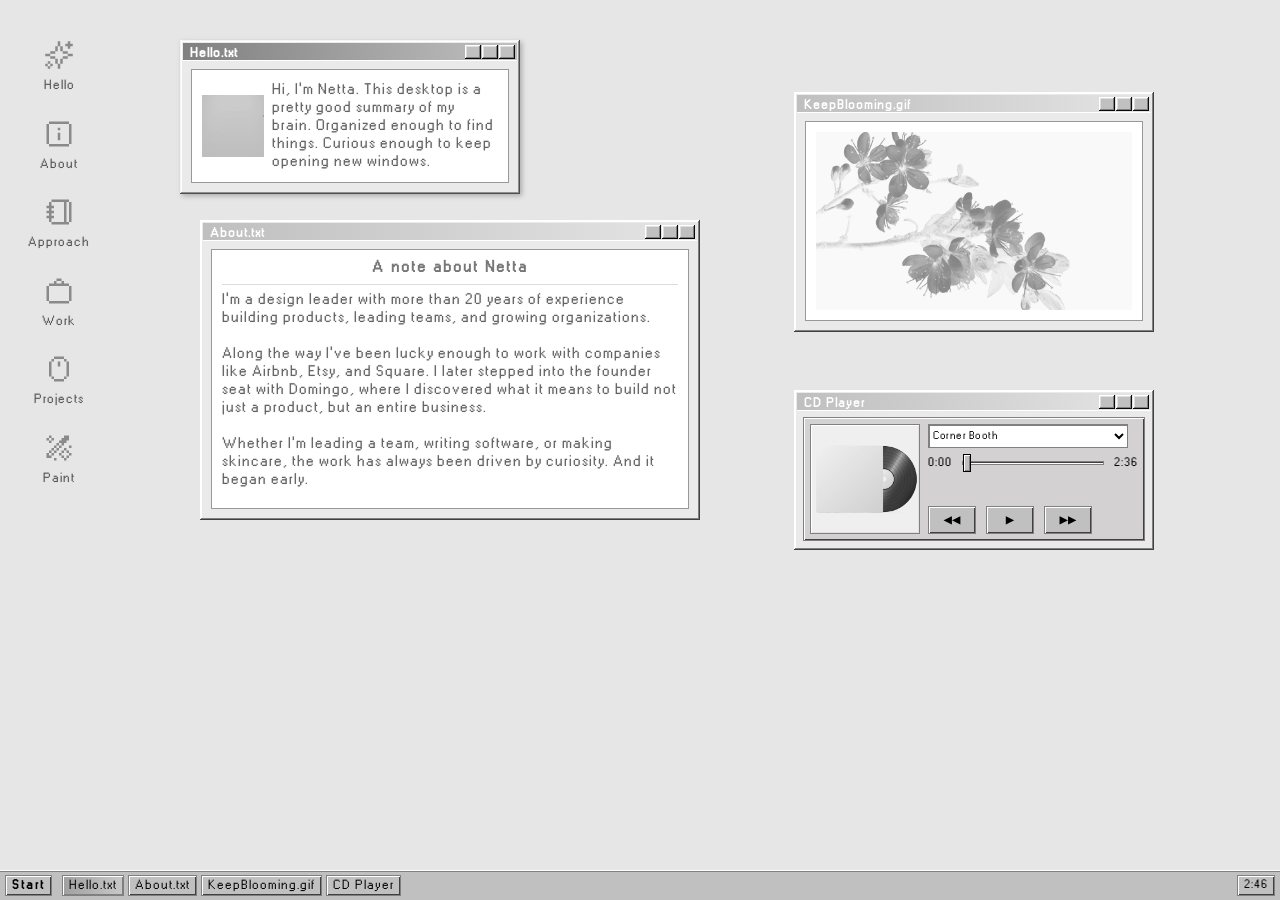
<file: index.html>
<!DOCTYPE html>
<html lang="en">
<head>
<meta charset="UTF-8">
<meta name="viewport" content="width=device-width, initial-scale=1.0">
<title>Netta Selene's Desktop</title>
<meta name="description" content="Design leader, founder, and builder. Explore NettaOS, an interactive desktop featuring selected work, Domingo, Matta, writing, and more.">


<!-- Remember to change this address to your own style.css. -->
<link rel="stylesheet" href="style.css">
<link rel="icon" href="favicon.ico?v=3" />

<!-- The JS is at the bottom of the page. -->

</head>
  
  
  
  
  

<body>

<!-- SITE NAME / note on the top right -->
<div class="desktop-note">
    <br>
    <img src="images/computer.webp" alt="x" style="filter:grayscale(100%);opacity:0.8;">
    <br>
    <br>
    <span class="desktop-note-welcome">welcome to</span>
    <span class="desktop-note-title">Netta's desktop</span>
    <span class="desktop-note-refresh"><a href="#" onclick="location.reload(); return false;">reset desktop</a></span>
    <span class="desktop-note-line"></span>
    <span class="desktop-note-text">
    Some windows are visible.<br><br>
    Others are waiting to be discovered.
  </span>
</div>
  
  
  

<!-- DESKTOP ICONS -->
<div class="desktop-icons">
    <!-- Normal desktop icon -->
    <a href="#hello" class="desktop-icon" data-static-id="hello">
        <img src="images/pixelarticons-master/svg/sparkles.svg" alt="home"> Hello
    </a>

    <a href="#readme" class="desktop-icon" data-static-id="readme">
        <img src="images/pixelarticons-master/svg/info-box.svg" alt="about"> About
    </a>

    <!-- Dynamic desktop icon: opens hidden div #window-approach -->
    <a href="#approach" class="desktop-icon"
       data-window-id="approach"
       data-title="Approach"
       data-width="400"
       data-height="440"
       data-source="window-approach">
        <img src="images/pixelarticons-master/svg/notebook.svg" alt="approach"> Approach
    </a>

    <!-- Normal desktop icon -->
    <a href="#work" class="desktop-icon"
       data-window-id="work"
       data-title="Work"
       data-width="360"
       data-height="300"
       data-source="window-work">
        <img src="images/pixelarticons-master/svg/briefcase.svg" alt="media"> Work
    </a>

    <!-- Normal desktop icon -->
    <a href="#projects" class="desktop-icon"
       data-window-id="projects"
       data-title="Projects"
       data-width="560"
       data-height="430"
       data-source="window-projects">
        <img src="images/pixelarticons-master/svg/mouse.svg" alt="resources"> Projects
    </a>

    <!-- Dynamic desktop icon: opens hidden div #window-paint -->
    <a href="#paint" class="desktop-icon" 
       data-window-id="paint" 
       data-title="Paint" 
       data-width="500" 
       data-height="500" 
       data-source="window-paint">
        <img src="images/pixelarticons-master/svg/magic-edit.svg" alt="paint"> Paint
    </a>



    <!-- This is the place where you can add more icons. -->
    
</div>



<!-- STATIC WINDOWS (these are visible when someone enters the page) -->
  
  
<!-- Hello -->  
<div class="app-window" data-id="hello" style="top:40px; left:160px; width: 340px; height: 154px;">
    <div class="window-header">
        <div class="window-title">Hello.txt</div>
        <div class="window-buttons">
            <button class="btn-min" aria-label="Minimize"></button>
            <button class="btn-max" aria-label="Maximize"></button>
            <button class="btn-close" aria-label="Close"></button>
        </div>
    </div>
    <div class="window-content">
        <div class="content-box hello-content">
            <img class="hello-handshake" src="images/hs.gif" alt="x" width="70">
            <span class="hello-copy">Hi, I’m Netta. This desktop is a pretty good summary of my brain. Organized enough to find things. Curious enough to keep opening new windows.</span>
        </div>
    </div>
</div>
  
  
  
<!-- Read me --> 
<div class="app-window" data-id="readme" style=" top:220px; left:200px; width: 500px; height: 300px;">
    <div class="window-header">
        <div class="window-title">About.txt</div>
        <div class="window-buttons">
            <button class="btn-min" aria-label="Minimize"></button>
            <button class="btn-max" aria-label="Maximize"></button>
            <button class="btn-close" aria-label="Close"></button>
        </div>
    </div>
    <div class="window-content">
        <div class="content-box">
            <div class="profile-name">A note about Netta
            <span class="desktop-note-line"></span></div>
            I’m a design leader with more than 20 years of experience building products, leading teams, and growing organizations.<br><br>
            Along the way I’ve been lucky enough to work with companies like Airbnb, Etsy, and Square. I later stepped into the founder seat with Domingo, where I discovered what it means to build not just a product, but an entire business.<br><br>
            Whether I’m leading a team, writing software, or making skincare, the work has always been driven by curiosity. And it began early.<br><br>
            As a kid, that meant carrying around a sketchbook and trying to recreate anything that caught my eye. Over time, drawing turned into designing interfaces, leading teams, starting companies, formulating skincare, and, eventually, building software.<br><br>
            Looking back, the medium has changed far more than the motivation. I’ve always been happiest making thoughtful things that help people in some way.<br><br>
            Founding Domingo taught me that the work I love isn’t tied to a particular industry. It’s the process of building something from nothing, learning relentlessly, and caring deeply about the people on the other side.<br><br>
            Building Matta reminded me just how much I enjoy making software. More importantly, it reinforced something that’s been true all along: I’m happiest when I’m learning, making, and sharing what I discover along the way.
        <div class="profile-status">
            <div class="profile-row">
                <b>mood</b>
                <span>focused</span>
            </div>
            <div class="profile-row">
                <b>listening</b>
                <span>raffy bushman</span>
            </div>
            <div class="profile-row">
                <b>working on</b>
                <span>my sleep</span>
            </div>
            <div class="profile-row">
                <b>online since</b>
                <span>1999</span>
            </div>
        </div>
        <div class="profile-links">
            <a href="https://www.linkedin.com/in/netta-selene/" target="_blank">linkedin.</a>
            <a href="https://www.instagram.com/hey_netta/" target="_blank">instagram.</a>
            <a href="https://www.goodreads.com/user/show/2011723-netta" target="_blank">goodreads.</a>
        </div>
</div>
    </div>
</div>
  
  
  

<!-- image --> 
<div class="app-window" data-id="image" style="width: 360px; height: 240px; top:100px; left:780px;">
    <div class="window-header">
        <div class="window-title">KeepBlooming.gif</div>
        <div class="window-buttons">
            <button class="btn-min" aria-label="Minimize"></button>
            <button class="btn-max" aria-label="Maximize"></button>
            <button class="btn-close" aria-label="Close"></button>
        </div>
    </div>
    <div class="window-content">
        <div class="content-box">

            <img class="window-img" src="images/flowergif.gif" alt="flower">


        </div>
    </div>
</div>
  
  
  
  
  
<!-- CD Player --> 
<div class="app-window cd-player-window" data-id="cdplayer" style="width: 360px; height: 160px; top:400px; left:790px;">
    <div class="window-header">
        <div class="window-title">CD Player</div>
        <div class="window-buttons">
            <button class="btn-min" aria-label="Minimize"></button>
            <button class="btn-max" aria-label="Maximize"></button>
            <button class="btn-close" aria-label="Close"></button>
        </div>
    </div>

    <div class="window-content" style="margin:6px;">
        <div class="cd-player-wrap">
            <div class="cd-cover">
                <img id="cd-cover-img" src="images/cd.jpg" alt="album art">
            </div>

            <div class="cd-panel">
                <select id="cd-track-select" class="cd-select"></select>

                <div class="cd-time-row">
                    <span id="cd-current-time">0:00</span>
                    <input id="cd-progress" class="cd-progress" type="range" min="0" max="100" value="0">
                    <span id="cd-duration">0:00</span>
                </div>

                <div class="cd-buttons">
                    <button class="cd-btn" id="cd-prev">◀◀</button>
                    <button class="cd-btn" id="cd-play">▶</button>
                    <button class="cd-btn" id="cd-next">▶▶</button>
                </div>
            </div>
        </div>
    </div>

  
    <audio id="cd-audio" preload="metadata"></audio>
</div>






<!-- HIDDEN DYNAMIC WINDOW CONTENT (these will open when you click an icon) -->

<div id="window-credits" class="window-source">
    <b>Owner</b><br>
    Netta Selene<br><br>
    <b>Location</b><br>
    Brooklyn, New York<br><br>
    <b>Version</b><br>
    NettaOS v1.0<br><br>
    <b>Built with</b><br>
    HTML, CSS, JavaScript<br><br>
    <b>Compatibility</b><br>
    Desktop • Tablet • Mobile<br><br>
    <b>Special thanks</b><br>
    This site began with the wonderful itiOS template by Shye (<a href="https://itinerae.org" target="_blank">Itinerae</a>), whose work provided the foundation for the desktop experience. From there, I extensively customized the HTML, CSS, and JavaScript, rebuilt the responsive layout, added new windows and interactions, integrated JS Paint, and generally made it my own.<br><br>
    Additional thanks to the creators of <a href="https://jdan.github.io/98.css/" target="_blank">98.css</a> for inspiration, <a href="https://github.com/1j01/jspaint" target="_blank">JS Paint</a> for the classic Paint experience, <a href="https://github.com/1j01/jspaint" target="_blank">Pixel Art Icons</a>, the custom <a href="https://scripted.neocities.org" target="_blank">scrollbar</a>, and the <a href="https://www.dafont.com/w95fa.font" target="_blank">W95FA typeface</a>.
</div>


<div id="window-paint" class="window-source">
    <iframe class="paint-frame" src="https://jspaint.app" width="450" height="430" style="border:0;"></iframe>
</div>


<div id="window-work" class="window-source">
    <div class="work-panel">
        <b>Selected work</b>
        <p>A small collection of product, design leadership, and founder work. My résumé is public. My portfolio is available to recruiters and hiring teams.</p>
        <div class="work-links">
            <a class="work-link-button" href="https://docs.google.com/document/d/19473yzlPo_kDDYYK231kBHI0E0rVk4M5hwjY96pcsSc/edit?usp=sharing" target="_blank" rel="noopener">Résumé</a>
            <a class="work-link-button" href="#portfolio-access" data-portfolio-launch>Portfolio</a>
        </div>
    </div>
</div>


<div id="window-portfolio-access" class="window-source">
    <form class="portfolio-access-form" data-portfolio-access-form>
        <p class="portfolio-access-help">Enter the portfolio password.</p>
        <label class="field-row-stacked">
            <span>Portfolio password</span>
            <input id="portfolio-password" name="password" type="password" autocomplete="current-password" required aria-describedby="portfolio-access-status" data-portfolio-password>
        </label>
        <p id="portfolio-access-status" class="portfolio-access-status" role="status" aria-live="polite" aria-atomic="true" data-portfolio-status></p>
        <div class="portfolio-access-actions">
            <button type="button" class="default" data-portfolio-cancel>Cancel</button>
            <button type="submit" class="default" data-portfolio-open>Open</button>
        </div>
    </form>
</div>


<div id="window-projects" class="window-source">
    <section class="projects-tabs" aria-label="Projects">
        <menu class="projects-tab-list" role="tablist" aria-label="Project sections">
            <li role="presentation"><button type="button" role="tab" class="projects-tab" aria-selected="true" data-project-tab="overview">Overview</button></li>
            <li role="presentation"><button type="button" role="tab" class="projects-tab" aria-selected="false" tabindex="-1" data-project-tab="domingo">Domingo</button></li>
            <li role="presentation"><button type="button" role="tab" class="projects-tab" aria-selected="false" tabindex="-1" data-project-tab="matta">Matta</button></li>
            <li role="presentation"><button type="button" role="tab" class="projects-tab" aria-selected="false" tabindex="-1" data-project-tab="site">This site</button></li>
            <li role="presentation"><button type="button" role="tab" class="projects-tab" aria-selected="false" tabindex="-1" data-project-tab="hindsight">Hindsight</button></li>
            <li role="presentation"><button type="button" role="tab" class="projects-tab" aria-selected="false" tabindex="-1" data-project-tab="three">Three</button></li>
            <li role="presentation"><button type="button" role="tab" class="projects-tab" aria-selected="false" tabindex="-1" data-project-tab="side-quests">Learning</button></li>
        </menu>

        <div class="projects-tab-panel-shell">
            <article class="projects-tab-panel" role="tabpanel" data-project-panel="overview">
                <p>I've always liked making things.</p>
                <p>Some became companies. Some became apps. Some became websites. Some were experiments that quietly taught me something. They all represent a different season of my life, and I'm grateful for every one of them.</p>

                <div class="projects-overview-grid" aria-label="Project groups">
                    <div>
                        <b>Current</b>
                        <ul>
                            <li><button type="button" class="projects-overview-link" data-project-target-tab="domingo">Domingo</button></li>
                            <li><button type="button" class="projects-overview-link" data-project-target-tab="matta">Matta</button></li>
                            <li><button type="button" class="projects-overview-link" data-project-target-tab="site">This Site</button></li>
                        </ul>
                    </div>
                    <div>
                        <b>Archive</b>
                        <ul>
                            <li><button type="button" class="projects-overview-link" data-project-target-tab="hindsight">Hindsight</button></li>
                            <li><button type="button" class="projects-overview-link" data-project-target-tab="three">Three</button></li>
                        </ul>
                    </div>
                    <div>
                        <b>Ongoing</b>
                        <ul>
                            <li><button type="button" class="projects-overview-link" data-project-target-tab="side-quests">Learning</button></li>
                        </ul>
                    </div>
                </div>
            </article>

            <article class="projects-tab-panel" role="tabpanel" data-project-panel="domingo" hidden>
                <p>Domingo is the skincare company I founded in 2023.</p>
                <p>What started as a personal ritual during one of the hardest seasons of my life eventually became a business focused on helping people feel safe and beautiful in their skin. Today I formulate every product, run the business, write every email, build the website, design the packaging, photograph the products, and still spend my weekends making body butter by hand.</p>
                <p>Building Domingo taught me what it really means to build a company, not just a product.</p>
                <p class="projects-actions"><a class="projects-button" href="https://www.domingo.nyc" target="_blank" rel="noopener">Visit site</a></p>
            </article>

            <article class="projects-tab-panel" role="tabpanel" data-project-panel="matta" hidden>
                <p>Matta is the project I'm currently most excited about.</p>
                <p>It's an AI companion designed to help people make sense of everything competing for their attention. Rather than becoming another task manager, I'm exploring what it looks like to build software that understands context, notices patterns, and helps people feel a little less overwhelmed.</p>
                <p>It's also been my excuse to dive back into building software, which I've discovered I still absolutely love.</p>
                <p class="projects-actions"><button type="button" class="projects-button" disabled>In progress</button></p>
            </article>

            <article class="projects-tab-panel" role="tabpanel" data-project-panel="site" hidden>
                <p>This website exists because Squarespace raised their prices. I took it personally.</p>
                <p>Turns out the best website builder for this website was just HTML, CSS, JS, and a Git repo.</p>
                <p>Rather than moving to another platform, I built the kind of website I wish more people still made. One that feels personal. One that invites exploration. The desktop is inspired by Windows 98 and the early web, not out of nostalgia, but because those corners of the internet felt handcrafted in a way that many modern websites don't. It's all built from scratch and designed to work just as well on desktop as it does on mobile.</p>
                <p>It's probably the most fun I've had building a personal website and I've hid little easter eggs for you.</p>
            </article>

            <article class="projects-tab-panel" role="tabpanel" data-project-panel="hindsight" hidden>
                <p>Hindsight was a project I created after realizing I was answering the same career questions over and over from designers just starting out.</p>
                <p>Instead of keeping those conversations in email, I turned them into a small website filled with the advice I wish someone had given me earlier in my career.</p>
                <p>The site is still online, but time hasn't been especially kind to it. I've intentionally left it untouched as a snapshot of where I was at the time rather than rebuilding it.</p>
            </article>

            <article class="projects-tab-panel" role="tabpanel" data-project-panel="three" hidden>
                <p>Three was an iPhone weather app I designed many years ago.</p>
                <p>It eventually found its way onto the App Store, received recognition twice from Apple, and taught me an enormous amount about designing and shipping software.</p>
                <p>The app has long since been retired, but it'll always have a special place in my heart.</p>
            </article>

            <article class="projects-tab-panel" role="tabpanel" data-project-panel="side-quests" hidden>
                <p>Not everything I build needs to become a product.</p>
                <p>Lately I've been spending time following whatever sparks my curiosity next.</p>
                <ul class="projects-side-quests">
                    <li><span aria-hidden="true">•</span> Learning Spanish</li>
                    <li><span aria-hidden="true">•</span> Working toward becoming a Master Naturalist</li>
                    <li><span aria-hidden="true">•</span> Reading more than I probably should</li>
                    <li><span aria-hidden="true">•</span> Getting outside whenever I can</li>
                    <li><span aria-hidden="true">•</span> Improving my running form</li>
                </ul>
            </article>
        </div>
    </section>
</div>


<div id="window-approach" class="window-source">
    <section class="projects-tabs approach-tabs" aria-label="Approach">
        <menu class="projects-tab-list" role="tablist" aria-label="Approach sections">
            <li role="presentation"><button type="button" role="tab" class="projects-tab" aria-selected="true" data-project-tab="overview">Overview</button></li>
            <li role="presentation"><button type="button" role="tab" class="projects-tab" aria-selected="false" tabindex="-1" data-project-tab="design">Design</button></li>
            <li role="presentation"><button type="button" role="tab" class="projects-tab" aria-selected="false" tabindex="-1" data-project-tab="leadership">Leadership</button></li>
            <li role="presentation"><button type="button" role="tab" class="projects-tab" aria-selected="false" tabindex="-1" data-project-tab="ai">AI</button></li>
            <li role="presentation"><button type="button" role="tab" class="projects-tab" aria-selected="false" tabindex="-1" data-project-tab="taste">Taste</button></li>
        </menu>

        <div class="projects-tab-panel-shell">
            <article class="projects-tab-panel approach-tab-panel" role="tabpanel" data-project-panel="overview">
                <h3>How I approach the work</h3>
                <p>I’ve spent more than twenty years designing products, building teams, and leading organizations. Along the way, I’ve found myself returning to the same ideas again and again.</p>
                <p>These aren’t hard rules or a fixed framework. They’re principles that shape how I understand problems, make decisions, lead teams, and evaluate good work.</p>
                <p>Curiosity is usually where I begin. I follow questions across disciplines, look for patterns, and bring what I learn back into the work.</p>
                <p>If you’re considering working with me, this is probably the quickest way to understand how I think.</p>
            </article>

            <article class="projects-tab-panel approach-tab-panel" role="tabpanel" data-project-panel="design" hidden>
                <h3>Design begins with understanding.</h3>
                <p>I don’t believe design starts with pixels. It starts with understanding the people, systems, constraints, and decisions surrounding a problem.</p>
                <p>The strongest teams spend enough time defining the problem before becoming attached to a solution. Once the problem is clear, the shape of the work usually becomes clearer too.</p>
                <p>I care deeply about craft because details communicate care. Consistency builds trust. Simplicity reduces effort. A polished interface cannot rescue a poorly understood problem, but thoughtful execution can make a good idea feel inevitable.</p>
                <p>Great product work balances user needs, business goals, and technical realities. The interesting work is finding the path that moves them forward together.</p>
            </article>

            <article class="projects-tab-panel approach-tab-panel" role="tabpanel" data-project-panel="leadership" hidden>
                <h3>Create clarity, not dependency.</h3>
                <p>My goal is to build teams that don’t need me for every decision.</p>
                <p>I think leadership is about creating the conditions for good work: clear priorities, honest feedback, meaningful ownership, psychological safety, and a shared understanding of quality.</p>
                <p>The best managers aren’t the people with every answer. They help others ask better questions, develop stronger judgment, and make confident decisions.</p>
                <p>I care about coaching people as individuals while building systems that help the whole team succeed. Success isn’t measured by how many decisions I make. It’s measured by how well the team can move without waiting for me.</p>
            </article>

            <article class="projects-tab-panel approach-tab-panel" role="tabpanel" data-project-panel="ai" hidden>
                <h3>Execution gets faster. Judgment gets more valuable.</h3>
                <p>AI has dramatically expanded my ability to explore ideas, prototype, write, design, and build software. I use it every day, and my perspective comes from working with it directly rather than observing it from a distance.</p>
                <p>It can accelerate research, iteration, and execution. It can help a small team attempt work that once required far more time and resources.</p>
                <p>What it doesn’t replace is curiosity, context, taste, or judgment.</p>
                <p>As making becomes faster and cheaper, knowing what is worth making becomes more important. The ability to ask better questions, recognize meaningful ideas, evaluate the output, and know when something is truly finished becomes the differentiator.</p>
            </article>

            <article class="projects-tab-panel approach-tab-panel" role="tabpanel" data-project-panel="taste" hidden>
                <h3>Taste is discernment.</h3>
                <p>I think taste is developed through curiosity, attention, and repetition.</p>
                <p>It comes from reading outside your field, studying why something works, building things, taking them apart, and noticing the difference between something that is merely polished and something that feels right.</p>
                <p>Music, writing, nature, architecture, formulation, and product design all sharpen different parts of my judgment. The patterns often transfer in ways I don’t expect.</p>
                <p>Good taste isn’t a single visual style. It’s knowing what matters, what can be removed, where care is needed, and when the work has reached the point where adding more would make it worse.</p>
            </article>
        </div>
    </section>
</div>


<div id="window-franklin" class="window-source">
    <div class="franklin-viewer">
        <img class="franklin-image" src="images/franklin.jpeg" alt="Franklin">
    </div>
</div>


<div id="window-tree-id" class="window-source">
    <b>A short list of resources for identifying trees across the Eastern US</b><br>
    <ul>
        <li><a href="https://www.treehugger.com/illustrations-common-eastern-us-trees-4122758">Illustrations of Eastern US Trees by Charles Sprague Sargent</a></li>
        <li><a href="http://www.hort.cornell.edu/uhi/outreach/pdfs/know_your_trees.pdf">Know Your Trees (Free book PDF)</a></li>
        <li><a href="images/leaves-and-needles.png" target="_blank">Leaves and needles of Northeastern US trees</a></li>
</div>


<div id="window-favorite-things" class="window-source">
    <b>These are a few of myavorite things</b><br>
    <ul>
        <li><b>animals</b>: dogs, squirrels, axolotls, dragonflies</li>
        <li><b>flowers</b>: california poppy, matilija poppy, dandilion</li>
        <li><b>season</b>: summer</li>
        <li><b>time of day</b>: late night</li>
        <li><b>weekday</b>: friday</li>
        <li><b>colors</b>: forest green, beige, black</li>
        <li><b>drink</b>: coffee, earl grey tea, sparkling water</li>
        <li><b>food</b>: tacos, pizza, broccoli rabe</li>
        <li><b>music genre</b>: jazz, 90s r&b, funk</li>
        <li><b>film genre</b>: sci-fi, psychological thrillers, documentaries
    </ul>
</div>


<template id="window-contact" class="window-source">
    <form class="contact-form"
          action="https://usebasin.com/f/68ec7ce24035"
          method="POST"
          enctype="multipart/form-data"
          data-contact-form>
        <div class="field-row-stacked">
            <label for="contact-name">Name</label>
            <input id="contact-name" name="name" type="text" autocomplete="name" required>
        </div>

        <div class="field-row-stacked">
            <label for="contact-email">Email</label>
            <input id="contact-email" name="email" type="email" autocomplete="email" required>
        </div>

        <div class="field-row-stacked">
            <label for="contact-message">Message</label>
            <textarea id="contact-message" name="message" rows="7" required></textarea>
        </div>

        <div class="contact-honeypot" aria-hidden="true">
            <label for="contact-website">Website</label>
            <input id="contact-website" name="website" type="text" tabindex="-1" autocomplete="off">
        </div>

        <div class="contact-actions">
            <button type="submit" class="default">Send</button>
        </div>

        <p class="contact-status" role="status" aria-live="polite" data-contact-status></p>
    </form>
</template>


    <!-- This is the place where you can add more hidden windows. -->


  
  
  

<!-- START BUTTON + TASKBAR + CLOCK -->
<div id="taskbar">
    <button id="start-btn">Start</button>
    <div id="taskbar-windows"></div>
    <div id="taskbar-clock"></div>
</div>





<!-- START MENU -->
<div id="start-menu" role="menu" aria-label="Start menu">
    <div class="start-sidebar">
        <span>NettaOS</span>
    </div>

    <ul class="sm-list">
        <li class="sm-item has-sub">
            <a class="sm-link" href="#" onclick="return false;">
                <img class="sm-ico" alt="" src="images/pixelarticons-master/svg/app-windows.svg">
                <span class="sm-text">Programs</span>
                <span class="sm-arrow">▶</span>
            </a>

            <ul class="sm-sub" role="menu">
                <li class="sm-item">
                    <a class="sm-link" href="#cdplayer" data-static-id="cdplayer">
                        <img class="sm-ico" alt="" src="images/pixelarticons-master/svg/music.svg">
                        <span class="sm-text">Music</span>
                    </a>
                </li>
                <li class="sm-item">
                    <a class="sm-link" href="#image" data-static-id="image">
                        <img class="sm-ico" alt="" src="images/pixelarticons-master/svg/image.svg">
                        <span class="sm-text">Photos</span>
                    </a>
                </li>
                <li class="sm-item">
                    <a class="sm-link" href="#paint"
                       data-window-id="paint"
                       data-title="Paint"
                       data-width="500"
                       data-height="500"
                       data-source="window-paint">
                        <img class="sm-ico" alt="" src="images/pixelarticons-master/svg/magic-edit.svg">
                        <span class="sm-text">Paint</span>
                    </a>
                </li>
            </ul>
        </li>

        <li class="sm-item has-sub">
            <a class="sm-link" href="#" onclick="return false;">
                <img class="sm-ico" alt="" src="images/pixelarticons-master/svg/notes.svg">
                <span class="sm-text">Documents</span>
                <span class="sm-arrow">▶</span>
            </a>

            <ul class="sm-sub" role="menu">
                <li class="sm-item">
                    <a class="sm-link" href="#hello" data-static-id="hello">
                        <img class="sm-ico" alt="" src="images/pixelarticons-master/svg/sparkles.svg">
                        <span class="sm-text">Hello.txt</span>
                    </a>
                </li>
                <li class="sm-item">
                    <a class="sm-link" href="#readme" data-static-id="readme">
                        <img class="sm-ico" alt="" src="images/pixelarticons-master/svg/alien.svg">
                        <span class="sm-text">About.txt</span>
                    </a>
                </li>
                <li class="sm-item">
                    <a class="sm-link" href="#work"
                       data-window-id="work"
                       data-title="Work"
                       data-width="360"
                       data-height="300"
                       data-source="window-work">
                        <img class="sm-ico" alt="" src="images/pixelarticons-master/svg/briefcase.svg">
                        <span class="sm-text">Work</span>
                    </a>
                </li>
                <li class="sm-item">
                    <a class="sm-link" href="#projects"
                       data-window-id="projects"
                       data-title="Projects"
                       data-width="560"
                       data-height="430"
                       data-source="window-projects">
                        <img class="sm-ico" alt="" src="images/pixelarticons-master/svg/mouse.svg">
                        <span class="sm-text">Projects</span>
                    </a>
                </li>
                <li class="sm-item">
                    <a class="sm-link" href="#approach"
                       data-window-id="approach"
                       data-title="Approach"
                       data-width="400"
                       data-height="440"
                       data-source="window-approach">
                        <img class="sm-ico" alt="" src="images/pixelarticons-master/svg/notebook.svg">
                        <span class="sm-text">Approach</span>
                    </a>
                </li>
            </ul>
        </li>

        <li class="sm-item has-sub">
            <a class="sm-link" href="#" onclick="return false;">
                <img class="sm-ico" alt="" src="images/pixelarticons-master/svg/heart.svg">
                <span class="sm-text">Favorites</span>
                <span class="sm-arrow">▶</span>
            </a>

            <ul class="sm-sub" role="menu">
                <li class="sm-item">
                    <a class="sm-link" href="#franklin"
                       data-window-id="franklin"
                       data-title="Franklin.jpg"
                       data-width="280"
                       data-height="260"
                       data-source="window-franklin">
                        <img class="sm-ico" alt="" src="images/pixelarticons-master/svg/dog.svg">
                        <span class="sm-text">Franklin.jpg</span>
                    </a>
                </li>
                <li class="sm-item">
                    <a class="sm-link" href="#tree-id"
                       data-window-id="tree-id"
                       data-title="Tree-ID.txt"
                       data-width="400"
                       data-height="250"
                       data-source="window-tree-id">
                        <img class="sm-ico" alt="" src="images/pixelarticons-master/svg/leaf.svg">
                        <span class="sm-text">Tree-ID.txt</span>
                    </a>
                </li>
                <li class="sm-item">
                    <a class="sm-link" href="#favorite-things"
                       data-window-id="favorite-things"
                       data-title="Favorite-things.txt"
                       data-width="350"
                       data-height="240"
                       data-source="window-favorite-things">
                        <img class="sm-ico" alt="" src="images/pixelarticons-master/svg/list-box.svg">
                        <span class="sm-text">Favorite-things.txt</span>
                    </a>
                </li>
            </ul>
        </li>

        <li class="sm-sep" aria-hidden="true"></li>

        <li class="sm-item">
            <a class="sm-link" href="#contact"
               data-window-id="contact"
               data-title="Messenger"
               data-width="400"
               data-height="390"
               data-source="window-contact">
                <img class="sm-ico" alt="" src="images/pixelarticons-master/svg/mail.svg">
                <span class="sm-text">Messenger</span>
            </a>
        </li>
        <li class="sm-item">
            <a class="sm-link" href="#credits"
               data-window-id="credits"
               data-title="System info"
               data-width="240"
               data-height="220"
               data-source="window-credits">
                <img class="sm-ico" alt="" src="images/pixelarticons-master/svg/users.svg">
                <span class="sm-text">System info</span>
            </a>
        </li>

        <li class="sm-sep" aria-hidden="true"></li>

        <li class="sm-item">
            <a class="sm-link" href="#" id="logoff-link" onclick="return false;">
                <img class="sm-ico" alt="" src="images/pixelarticons-master/svg/logout.svg">
                <span class="sm-text">Log Off</span>
            </a>
        </li>

        <li class="sm-item">
            <a class="sm-link" href="#" id="shutdown-link" onclick="return false;">
                <img class="sm-ico" alt="" src="images/pixelarticons-master/svg/square-power.svg">
                <span class="sm-text">Shut Down...</span>
            </a>
        </li>
    </ul>
</div>
  
  
  
  
  
  
  
<!-- JS, change to your own file path -->
  
<script src="script.js"></script>


</body>
</html>
</file>
<file: style.css>
/* Custom fonts are included in the .zip file, download fonts to your own host and update file paths. */

@font-face {
	font-family: "w95f";
	src: url("fonts/w95f.woff") format("woff"),
       url("fonts/w95f.woff2") format("woff2");
}



/* The Basics */
  
* {
	box-sizing: border-box;
}
  
:root {
	--taskbar-height: 30px;
	--compact-window-left: 132px;
	--compact-window-margin: 12px;
}


body {
	margin: 0;
	background: #e6e6e6 url("https://itinerae.neocities.org/premium/demo/itiOS/greynoise.webp");
	padding: 20px 20px calc(var(--taskbar-height) + 20px);
	font-family: "w95f",  Arial, "Courier new", monospace;
	letter-spacing: 1px;
	font-size: 15px;
	color: #636363;
	text-shadow: 0 0 1px #bbb;
	position: relative;
	line-height: 1.2;
	overflow: auto;
}
  
button,
input,
select,
textarea {
  font: inherit;
}
  

a:link,
a:visited,
a:active {
	color: #555;
	text-decoration: none;
}

a:hover {
	color: #999;
}

:focus {
	outline: none;
}

.app-window:focus {
	outline: none;
}

a:focus-visible,
button:focus-visible,
input:focus-visible,
select:focus-visible,
textarea:focus-visible {
	outline: 1px dotted #000;
	outline-offset: 2px;
}

button:focus-visible,
.taskbar-btn:focus-visible,
#start-btn:focus-visible,
.cd-btn:focus-visible {
	outline-offset: -4px;
}

.window-buttons button:focus-visible {
	outline: 1px dotted #000;
	outline-offset: -3px;
}

.desktop-icon:focus-visible {
	color: #333;
	outline: 1px dotted #555;
	outline-offset: 4px;
}

.content-box a:focus-visible,
.profile-links a:focus-visible,
#start-menu .sm-link:focus-visible {
	background: linear-gradient(#808080,#404040);
	color: #fff;
	text-shadow: none;
}
  
  

/* SITE NAME / note on the right */

.desktop-note {
	position: fixed;
	right: 50px;
	top: 50px;
	width: 150px;
	padding: 8px;
	background: rgba(255,255,255,0.85);
	border: 3px double #b8b8b8;
	color: #888;
	font-size: 12px;
	line-height: 1.4;
	text-align: center;
	box-shadow: inset 1px 1px #fff,
    inset -1px -1px #c9c9c9;
}

.desktop-note-welcome {
	display: block;
	margin-bottom: 2px;
	font-size: 11px;
	text-transform: uppercase;
	letter-spacing: 2px;
	color: #888;
}

.desktop-note-title {
	display: block;
	font-size: 18px;
	line-height: 0.9;
	letter-spacing: 2px;
	color: #777;
	text-shadow: 1px 1px #fff,
    -1px 0 #d6d6d6;
}

.desktop-note-refresh {
	display: inline-block;
	margin-top: 8px;
	padding: 2px 5px 1px 5px;
	background: #d9d9d9;
	border: 1px solid #aaa;
	box-shadow: inset 1px 1px #fff,
    inset -1px -1px #bbb;
	color: #777;
	font-size: 11px;
	letter-spacing: 1px;
}

.desktop-note-line {
	display: block;
	height: 0px;
	border-bottom: 1px solid #ddd;
	margin: 8px 0px 6px 0px;
}

.desktop-note-text {
	display: block;
	padding: 0 4px;
	font-size: 12px;
	line-height: 1.5;
	color: #888;
}


  
  
/* DESKTOP ICONS */
.desktop-icons {
	position: fixed;
	top: 40px;
	left: 20px;
	display: flex;
	flex-direction: column;
	gap: 25px;
}

.desktop-icon {
	display: flex;
	flex-direction: column;
	align-items: center;
	width: 78px;
	text-decoration: none;
	color: #888;
	font-size: 13px;
	text-shadow: 0 0 1px #bbb;
	cursor: pointer;
}

.desktop-icon img {
	width: 30px;
	height: 30px;
	object-fit: contain;
	margin-bottom: 8px;
	filter: grayscale(100%);
	opacity: 0.4;
	image-rendering: pixelated;
}

.desktop-icon:hover img {
	opacity: 0.60;
	transform: translateY(-1px);
}

.desktop-icon:hover {
	color: #555;
}
    
  
  
  
/* DESKTOP WINDOWS */
.app-window {
	position: absolute;
	padding: 3px;
	background: #eaeaea;
	box-sizing: border-box;
	display: flex;
	flex-direction: column;
	box-shadow: inset -1px -1px #404040,
    inset 1px 1px #ffffff,
    inset -2px -2px #808080,
    inset 2px 2px #ffffff;
}

.app-window.active {
	box-shadow: inset -1px -1px #4f4f4f,
    inset 1px 1px #f5f5f5,
    inset -2px -2px #8f8f8f,
    inset 2px 2px #ffffff,
    2px 2px 5px rgba(0,0,0,0.25);
}


.app-window {
  transform-origin: center center;
}

.app-window.minimizing {
  pointer-events: none;
  opacity: 0;
  transform: translateY(45px) scale(0.85);
  transition:
    opacity 140ms ease,
    transform 140ms ease;
}

.app-window.restoring {
  opacity: 0;
  transform: translateY(25px) scale(0.96);
}

/* Window titlebar */
.window-header {
	padding: 2px 2px 2px 3px;
	height: 18px;
	border-bottom: 1px solid #fff;
	display: flex;
	justify-content: space-between;
	align-items: stretch;
	cursor: move;
	box-sizing: border-box;
	flex: 0 0 auto;
}

/* Inactive titlebar */
.app-window .window-header {
	background: linear-gradient(90deg, #bfbfbf, #e5e5e5);
}

/* Active titlebar */
.app-window.active .window-header {
	background: linear-gradient(90deg, #808080, #c0c0c0);
}
  
  
/* Title text inside the titlebar */
.window-title {
	font-weight: bold;
	color: #fff;
	font-size: 13px;
	line-height: 14px;
	padding-top: 1px;
	margin-left: 4px;
	user-select: none;
}

  
  

/* Min / Max / Close buttons */
.window-buttons {
	display: flex;
	align-items: stretch;
}

.window-buttons button {
	border: none;
	border-radius: 0;
	box-sizing: border-box;
	min-width: 16px;
	min-height: 14px;
	width: 16px;
	height: 14px;
	padding: 0;
	margin: 0;
	background-color: #c0c0c0;
	box-shadow: inset -1px -1px #0a0a0a,
    inset 1px 1px #ffffff,
    inset -2px -2px grey,
    inset 2px 2px #dfdfdf;
	cursor: pointer;
}

.window-buttons button:active {
	box-shadow: inset -1px -1px #ffffff,
    inset 1px 1px #0a0a0a,
    inset -2px -2px #dfdfdf,
    inset 2px 2px grey;
}

.window-buttons button + button {
	margin-left: 1px;
}

.btn-min {
	background-image: url("https://itinerae.neocities.org/premium/demo/itiOS/minimizebutton.svg");
	background-repeat: no-repeat;
	background-position: bottom 3px left 3px;
}

.btn-max {
	background-image: url("https://itinerae.neocities.org/premium/demo/itiOS/maximizebutton.svg");
	background-repeat: no-repeat;
	background-position: top 2px left 3px;
}

.btn-close {
	background-image: url("https://itinerae.neocities.org/premium/demo/itiOS/closebutton.svg");
	background-repeat: no-repeat;
	background-position: top 3px left 4px;
}
  
  
  

/* Window content section */
.window-content {
	margin: 8px;
	flex: 1;
	min-height: 0;
}

.content-box {
	background: #fff;
	border: 1px solid #999;
	box-shadow: inset 1px 1px #ffffff, inset -1px -1px #ffffff;
	padding: 10px;
	overflow-y: auto;
	box-sizing: border-box;
	height: 100% !important;
}

.content-box ul li {
	margin-bottom: 14px;
}

.hello-content {
	display: flex;
	align-items: center;
	gap: 8px;
	overflow: hidden;
}

.hello-handshake {
	flex: 0 0 clamp(58px, 21%, 70px);
	width: clamp(58px, 21%, 70px);
	min-width: 58px;
	height: 70px;
	margin: 0;
	object-fit: contain;
	object-position: center center;
	filter: grayscale(100%);
	opacity: 0.7;
}

.hello-copy {
	flex: 1 1 auto;
	min-width: 0;
}

.franklin-window .content-box {
	padding: 0;
	overflow: hidden;
	background: #eaeaea;
}

.franklin-viewer {
	display: flex;
	align-items: center;
	justify-content: center;
	width: 100%;
	height: 100%;
	background: #eaeaea;
}

.franklin-image {
	display: block;
	width: 100%;
	height: 100%;
	max-width: 100%;
	max-height: 100%;
	object-fit: contain;
}
  

  
  
/* Hidden dynamic window sources */
.window-source {
	display: none;
}
 
  
  

  
/* ABOUT ME - profile section */
.profile-top {
	margin-bottom: 8px;
	padding-bottom: 8px;
	border-bottom: 1px dotted #aaa;
}

.profile-name {
	display: block;
	margin-bottom: 3px;
	font-size: 16px;
	font-weight: bold;
	line-height: 1;
	letter-spacing: 2px;
	color: #777;
	text-shadow: 1px 1px #fff;
	text-align: center;
}

.profile-text {
	margin: 0;
}

.profile-status {
	clear: both;
	margin-top: 8px;
	padding: 6px;
	background: #f3f3f3;
	border: 1px solid #b7b7b7;
	box-shadow: inset 1px 1px #fff,
    inset -1px -1px #d0d0d0;
}

.profile-row {
	display: flex;
	justify-content: space-between;
	gap: 8px;
	padding: 3px 0;
	border-bottom: 1px dotted #c8c8c8;
}

.profile-row:last-child {
	border-bottom: 0;
}

.profile-row b {
	color: #777;
}

.profile-links {
	display: flex;
	flex-wrap: wrap;
	gap: 5px;
	margin-top: 8px;
}

.profile-links a {
	display: inline-block;
	padding: 3px 6px;
	background: #d9d9d9;
	border: 1px solid #aaa;
	box-shadow: inset 1px 1px #fff,
    inset -1px -1px #bbb;
	color: #666;
	font-size: 15px;
}

.profile-links a:hover {
	background: #cfcfcf;
	color: #333;
}
  

/* WORK / PORTFOLIO ACCESS */
.work-panel {
	color: #000;
	line-height: 1.35;
}

.work-panel p {
	margin: 8px 0 14px;
}

.work-links {
	display: flex;
	flex-wrap: wrap;
	gap: 8px;
}

.work-link-button,
.portfolio-access-form button.default {
	display: inline-block;
	min-width: 84px;
	min-height: 23px;
	padding: 4px 12px 3px;
	border: none;
	border-radius: 0;
	background: #c0c0c0;
	box-shadow: inset -1px -1px #0a0a0a,
    inset 1px 1px #ffffff,
    inset -2px -2px grey,
    inset 2px 2px #dfdfdf;
	color: #000 !important;
	font: inherit;
	letter-spacing: inherit;
	text-align: center;
	text-decoration: none;
	text-shadow: none;
	cursor: pointer;
}

.work-link-button:active,
.portfolio-access-form button.default:active {
	box-shadow: inset -1px -1px #ffffff,
    inset 1px 1px #0a0a0a,
    inset -2px -2px #dfdfdf,
    inset 2px 2px grey;
}

.portfolio-access-form {
	display: flex;
	flex-direction: column;
	gap: 6px;
	height: 100%;
	color: #000;
}

.content-box:has(.portfolio-access-form) {
	overflow: visible;
}

.portfolio-access-help {
	margin: 0;
	line-height: 1.3;
}

.portfolio-access-form input {
	width: 100%;
	min-width: 0;
	border: 1px solid #808080;
	border-right-color: #ffffff;
	border-bottom-color: #ffffff;
	border-radius: 0;
	background: #ffffff;
	box-shadow: inset 1px 1px #404040,
    inset -1px -1px #dfdfdf;
	color: #000;
	padding: 3px 4px;
	letter-spacing: 1px;
}

.portfolio-access-status {
	box-sizing: border-box;
	min-height: 2.4em;
	margin: 0;
	color: #000;
	line-height: 1.2;
}

.portfolio-access-status:not(:empty) {
	background: transparent;
	border: 0;
	box-shadow: none;
}

.portfolio-access-actions {
	display: flex;
	justify-content: flex-end;
	gap: 8px;
	margin-top: 0;
}

.portfolio-access-form button.default:disabled {
	color: #808080 !important;
	text-shadow: 1px 1px #ffffff;
	cursor: default;
}

/* PROJECTS TABS */
.content-box:has(.projects-tabs) {
	background: #eaeaea;
	border: none;
	box-shadow: none;
	padding: 8px;
	overflow: hidden;
}

.projects-tabs {
	display: flex;
	flex-direction: column;
	height: 100%;
	min-height: 0;
	color: #000;
}

.projects-tab-list {
	display: flex;
	flex-wrap: wrap;
	align-items: flex-end;
	gap: 0;
	margin: 0 0 -1px;
	padding: 0 0 0 4px;
	list-style: none;
	flex: 0 0 auto;
	overflow-x: auto;
	overflow-y: hidden;
}

.projects-tab-list li {
	margin: 0;
	padding: 0;
	flex: 0 0 auto;
}

.projects-tab {
	position: relative;
	display: block;
	min-height: 24px;
	margin: 0 -1px 0 0;
	padding: 4px 10px 3px;
	border: 1px solid #808080;
	border-bottom-color: #404040;
	border-radius: 2px 2px 0 0;
	background: #c0c0c0;
	box-shadow: inset 1px 1px #ffffff,
    inset -1px 0 #dfdfdf;
	color: #000;
	font: inherit;
	font-size: 13px;
	letter-spacing: 1px;
	cursor: pointer;
	white-space: nowrap;
}

.projects-tab:hover {
	background: #d4d0c8;
}

.projects-tab[aria-selected="true"] {
	z-index: 1;
	min-height: 27px;
	padding-top: 5px;
	border-bottom-color: #eaeaea;
	background: #eaeaea;
	box-shadow: inset 1px 1px #ffffff,
    inset -1px 0 #808080;
	font-weight: bold;
}

.projects-tab-panel-shell {
	flex: 1 1 auto;
	min-height: var(--projects-panel-min-height, 0);
	padding: 12px;
	border: 1px solid #808080;
	background: #ffffff;
	box-shadow: inset 1px 1px #ffffff,
    inset -1px -1px #404040;
	overflow-y: auto;
}

.projects-tab-panel {
	max-width: 58ch;
	margin: 0;
	color: #000;
	line-height: 1.35;
}

.projects-tab-panel[hidden] {
	display: none;
}

.projects-tab-panel p {
	margin: 0 0 11px;
}

.approach-tabs .projects-tab-panel-shell {
	background: #fdfdfd;
}

.approach-window {
	height: auto !important;
}

.approach-window .window-content {
	flex: 0 0 auto;
}

.approach-window .content-box {
	height: auto !important;
	overflow: visible;
}

.approach-tabs {
	height: auto;
}

.approach-tabs .projects-tab-list {
	flex-wrap: nowrap;
}

.approach-tabs .projects-tab-panel-shell {
	flex: 0 0 auto;
	min-height: var(--projects-panel-min-height, 0);
	overflow: visible;
	padding-bottom: 12px;
}

.approach-tab-panel {
	max-width: 64ch;
	line-height: 1.42;
}

.approach-tab-panel h3 {
	margin: 0 0 12px;
	color: #000;
	font: inherit;
	font-weight: bold;
	font-size: 14px;
	line-height: 1.3;
	letter-spacing: inherit;
}

.approach-tab-panel p {
	margin-bottom: 12px;
}

.projects-tab-panel p:last-child,
.projects-tab-panel ul:last-child {
	margin-bottom: 0;
}

.projects-overview-grid {
	display: grid;
	grid-template-columns: repeat(3, minmax(0, 1fr));
	gap: 8px;
	margin-top: 14px;
}

.projects-overview-grid > div {
	padding: 8px;
	border: 1px solid #808080;
	background: #eaeaea;
	box-shadow: inset 1px 1px #ffffff,
    inset -1px -1px #404040;
}

.projects-overview-grid b {
	display: block;
	margin-bottom: 6px;
}

.projects-overview-grid ul,
.projects-side-quests {
	margin: 0;
	padding: 0;
	list-style: none;
}

.projects-overview-grid li,
.projects-side-quests li {
	margin: 0 0 5px;
}

.projects-overview-link {
	display: inline-block;
	margin: 0;
	padding: 1px 3px;
	border: 1px solid transparent;
	border-radius: 0;
	background: transparent;
	color: #000;
	font: inherit;
	letter-spacing: inherit;
	text-align: left;
	text-decoration: underline dotted #808080;
	text-underline-offset: 2px;
	cursor: pointer;
}

.projects-overview-link:hover,
.projects-overview-link:focus-visible {
	background: #d4d0c8;
	border-color: #808080;
	box-shadow: inset 1px 1px #ffffff,
    inset -1px -1px #808080;
	outline: none;
}

.projects-overview-link:active {
	box-shadow: inset -1px -1px #ffffff,
    inset 1px 1px #808080;
}

.projects-side-quests span {
	display: inline-block;
	width: 14px;
	color: #666;
}

.projects-actions {
	display: flex;
	justify-content: flex-end;
	margin-top: 16px !important;
}

.projects-button {
	display: inline-block;
	min-width: 96px;
	min-height: 23px;
	padding: 4px 12px 3px;
	border: none;
	border-radius: 0;
	background: #c0c0c0;
	box-shadow: inset -1px -1px #0a0a0a,
    inset 1px 1px #ffffff,
    inset -2px -2px grey,
    inset 2px 2px #dfdfdf;
	color: #000 !important;
	text-align: center;
	text-decoration: none;
	text-shadow: none;
	cursor: pointer;
}

.projects-button:active {
	box-shadow: inset -1px -1px #ffffff,
    inset 1px 1px #0a0a0a,
    inset -2px -2px #dfdfdf,
    inset 2px 2px grey;
}

.projects-button:disabled {
	color: #808080 !important;
	text-shadow: 1px 1px #ffffff;
	cursor: default;
}



 /* IMAGE example  */
.window-img {
	width: 100%;
	height: 100%;
	display: block;
	object-fit: cover;
	filter: grayscale(70%);
	opacity: 0.5;
}



/* CONTACT FORM */
.content-box:has(.contact-form) {
	background: #eaeaea;
	border: none;
	box-shadow: none;
	padding: 12px;
}

.contact-form {
	display: flex;
	flex-direction: column;
	gap: 9px;
	width: 100%;
	color: #000;
}

.field-row-stacked {
	display: flex;
	flex-direction: column;
	gap: 4px;
	width: 100%;
}

.field-row-stacked label {
	color: #000;
}

.contact-form input,
.contact-form textarea {
	width: 100%;
	min-width: 0;
	border: 1px solid #808080;
	border-right-color: #ffffff;
	border-bottom-color: #ffffff;
	border-radius: 0;
	background: #ffffff;
	box-shadow: inset 1px 1px #404040,
    inset -1px -1px #dfdfdf;
	color: #000;
	padding: 3px 4px;
	letter-spacing: 1px;
}

.contact-form textarea {
	resize: vertical;
	min-height: 124px;
}

.contact-actions {
	display: flex;
	justify-content: flex-end;
	margin-top: 6px;
}

.contact-form button.default {
	min-width: 75px;
	min-height: 23px;
	border: none;
	border-radius: 0;
	background: #c0c0c0;
	box-shadow: inset -1px -1px #0a0a0a,
    inset 1px 1px #ffffff,
    inset -2px -2px grey,
    inset 2px 2px #dfdfdf;
	color: #000;
	padding: 2px 12px;
	cursor: pointer;
}

.contact-form button.default:active {
	box-shadow: inset -1px -1px #ffffff,
    inset 1px 1px #0a0a0a,
    inset -2px -2px #dfdfdf,
    inset 2px 2px grey;
}

.contact-form button.default:disabled {
	color: #808080;
	text-shadow: 1px 1px #ffffff;
	cursor: default;
}

.contact-status {
	margin: 0;
	color: #000;
}

.contact-status:not(:empty) {
	min-height: 1.2em;
	padding: 4px 6px;
	background: #eaeaea;
	border: 1px solid #808080;
	box-shadow: inset 1px 1px #ffffff,
    inset -1px -1px #404040;
}

.contact-status.contact-status-sr {
	position: absolute;
	width: 1px;
	height: 1px;
	margin: -1px;
	padding: 0;
	border: 0;
	overflow: hidden;
	clip: rect(0 0 0 0);
	white-space: nowrap;
	box-shadow: none;
}

.contact-honeypot {
	position: absolute;
	left: -9999px;
	width: 1px;
	height: 1px;
	overflow: hidden;
}

.content-box:has(.contact-success) {
	display: flex;
	align-items: flex-start;
	justify-content: center;
	background: #eaeaea;
	border: none;
	box-shadow: none;
	padding: 54px 16px 16px;
}

.contact-success {
	display: inline-flex;
	flex-direction: column;
	align-items: center;
	max-width: 260px;
	color: #000;
	text-align: center;
}

.contact-success-icon {
	width: 48px;
	height: 48px;
	flex: 0 0 auto;
	filter: grayscale(100%);
	opacity: 0.72;
	image-rendering: pixelated;
	margin-bottom: 10px;
}

.contact-success-copy {
	min-width: 0;
}

.contact-success p {
	margin: 0 0 4px;
}

.contact-success-title {
	color: #000;
	margin-bottom: 12px !important;
}

.contact-success p:last-child {
	margin-bottom: 0;
}
  
  
  

/* CD PLAYER  */
.cd-player-wrap {
	height: 100%;
	box-sizing: border-box;
	display: flex;
	gap: 8px;
	align-items: stretch;
	background: #d3d1d1;
	border: 1px solid #808080;
	box-shadow: inset 1px 1px #ffffff,
    inset -1px -1px #404040;
	padding: 6px;
}

.cd-cover {
	width: 110px;
	height: 110px;
	flex-shrink: 0;
	border: 1px solid #808080;
	box-shadow: inset 1px 1px #ffffff,
    inset -1px -1px #404040;
	background: #999;
}

.cd-cover img {
	width: 100%;
	height: 100%;
	display: block;
	object-fit: cover;
	filter: grayscale(100%);
	opacity: 0.85;
}

.cd-panel {
	flex: 1;
	display: flex;
	flex-direction: column;
}

.cd-select {
	width: 95%;
	height: 24px;
	font-size: 11px;
	padding-right: 18px;
	border: 1px solid #808080;
	background: #fff;
	box-shadow: inset 1px 1px #808080,
    inset -1px -1px #ffffff;
	letter-spacing: 0.5px;
}

.cd-time-row {
	display: flex;
	align-items: center;
	gap: 8px;
	color: #000;
	font-size: 12px;
	margin: 8px 0 8px;
}

.cd-progress {
	flex: 1;
    width:95%;
	height: 4px;
	appearance: none;
	-webkit-appearance: none;
	background: #c0c0c0;
	border: 1px solid #808080;
	box-shadow: inset 1px 1px #404040,
    inset -1px -1px #ffffff;
}

.cd-progress::-webkit-slider-thumb {
	appearance: none;
	-webkit-appearance: none;
	width: 8px;
	height: 18px;
	background: #c0c0c0;
	border: 1px solid #000;
	box-shadow: inset 1px 1px #ffffff,
    inset -1px -1px #808080;
	cursor: pointer;
}

.cd-progress::-moz-range-thumb {
	width: 8px;
	height: 18px;
	background: #c0c0c0;
	border: 1px solid #000;
	box-shadow: inset 1px 1px #ffffff,
    inset -1px -1px #808080;
	cursor: pointer;
	border-radius: 0;
}

.cd-buttons {
	display: flex;
	gap: 10px;
	margin-top: auto;
}

.cd-btn {
	width: 48px;
	height: 28px;
	border: 1px solid #808080;
	background: #c0c0c0;
	box-shadow: inset 1px 1px #ffffff,
    inset -1px -1px #404040;
	font-size: 14px;
	line-height: 1;
	cursor: pointer;
	color: #000;
}

.cd-btn:active {
	box-shadow: inset -1px -1px #ffffff,
    inset 1px 1px #404040;
}

.cd-btn.playing {
	font-size: 13px;
}
  
  
  
  


/* TASKBAR */
#taskbar {
	position: fixed;
	bottom: 0;
	left: 0;
	right: 0;
	height: var(--taskbar-height);
	background: #c0c0c0;
	border-top: 1px solid #ffffff;
	box-shadow: inset 0 1px #808080;
	display: flex;
	align-items: center;
	padding: 0 5px;
	gap: 4px;
	z-index: 1000;
}
  
/* Clock */
#taskbar-clock {
	font-size: 12px;
	padding: 2px 6px;
	background: #c0c0c0;
	border: 1px solid #808080;
	box-shadow: inset 1px 1px #ffffff,
    inset -1px -1px #404040;
	color: #000;
}
  
  
/* Taskbar windows */
#taskbar-windows {
	flex: 1;
	display: flex;
	gap: 4px;
	margin-left: 6px;
	min-width: 0;
}


/* Taskbar buttons */
.taskbar-btn {
	font-size: 13px;
	letter-spacing: 1px;
	background: #c0c0c0;
	border: 1px solid #808080;
	box-shadow: inset 1px 1px #ffffff,
    inset -1px -1px #404040;
	color: #000;
	padding: 2px 6px;
	cursor: pointer;
	white-space: nowrap;
	overflow: hidden;
	text-overflow: ellipsis;
	max-width: 150px;
}

.taskbar-btn:hover {
	background: #d4d0c8;
}

.taskbar-btn:active {
	transform: translateY(1px);
}

.taskbar-btn.active {
	background: linear-gradient(90deg, #a0a0a0, #c8c8c8);
	color: black;
	box-shadow: inset 1px 1px #ffffff,
    inset -1px -1px #808080;
} 
  
  
  

  

/* START BUTTON */
#start-btn {
	background: #c0c0c0;
	border: 1px solid #808080;
	box-shadow: inset 1px 1px #ffffff,
    inset -1px -1px #404040;
	color: #000;
	padding: 2px 6px;
	cursor: pointer;
	font-size: 13px;
	font-weight: bold;
	letter-spacing: 2px;
}

#start-btn.active {
	box-shadow: inset -1px -1px #ffffff,
    inset 1px 1px #404040;
}






/* START MENU */
#start-menu {
	position: fixed;
	bottom: var(--taskbar-height);
	left: 0;
	width: 220px;
	background: #c0c0c0;
	border: 1px solid #808080;
	box-shadow: inset 1px 1px #ffffff,
    inset -1px -1px #404040,
    2px 2px 6px rgba(0,0,0,0.4);
	padding: 3px;
	padding-left: 30px;
	display: none;
	z-index: 1001;
	font-size: 13px;
}

#start-menu .sm-list,
#start-menu .sm-sub {
	list-style: none;
	margin: 0;
	padding: 2px;
}

#start-menu .sm-item {
	position: relative;
	margin: 0;
	padding: 0;
}

#start-menu .sm-link {
	display: grid;
	grid-template-columns: 26px 1fr 14px;
	align-items: center;
	column-gap: 6px;
	padding: 6px 6px;
	color: #000;
	text-decoration: none;
	white-space: nowrap;
	user-select: none;
}

#start-menu .sm-ico {
	height: 22px;
	width: 22px;
	filter: grayscale(100%);
	opacity: 0.7;
}

#start-menu .sm-text {
	line-height: 1;
}

#start-menu .sm-arrow {
	justify-self: end;
	font-size: 10px;
	line-height: 1;
	margin-top: 1px;
	opacity: 0.9;
}

#start-menu .sm-sep {
	height: 1px;
	margin: 4px 2px;
	background: #808080;
	box-shadow: 0 1px #ffffff;
}

#start-menu .sm-link:hover,
#start-menu .sm-item:hover > .sm-link {
	background: linear-gradient(#808080,#404040);
	color: #ffffff;
	filter: grayscale(100%);
}

#start-menu .sm-link:hover .sm-ico,
#start-menu .sm-item:hover > .sm-link .sm-ico {
	filter: none;
}

#start-menu .has-sub > .sm-sub {
	position: absolute;
	left: calc(100% - 3px);
	top: -3px;
	min-width: 220px;
	background: #c0c0c0;
	border: 1px solid #808080;
	box-shadow: inset 1px 1px #ffffff,
    inset -1px -1px #404040,
    2px 2px 6px rgba(0,0,0,0.35);
	display: none;
	z-index: 1002;
}

#start-menu .has-sub:hover > .sm-sub,
#start-menu .has-sub:focus-within > .sm-sub {
	display: block;
}

  
  
/* Vertical Title on the Start menu */
.start-sidebar {
	position: absolute;
	left: 0;
	top: 0;
	bottom: 0;
	width: 28px;
	background: linear-gradient(#808080,#404040);
	border-right: 1px solid #ffffff;
	display: flex;
	flex-direction: column;
	align-items: center;
	justify-content: flex-end;
	padding-bottom: 8px;
}


.start-sidebar span {
	writing-mode: vertical-rl;
	transform: rotate(180deg);
	font-size: 13px;
	color: #ffffff;
	font-weight: bold;
	letter-spacing: 1px;
}

  
  
  
  
/* This will appear when pressing SHUT DOWN */
#shutdown-screen {
	position: fixed;
	inset: 0;
	background: #000;
	color: #fff;
	display: none;
	align-items: center;
	justify-content: center;
	font-size: 20px;
	z-index: 9999;
}

.shutdown-text {
	text-align: center;
}


  
  

/* SCROLLBARS */
:where(body, .content-box, .projects-tab-list, .desktop-icons, #taskbar-windows, textarea, .scroll)::-webkit-scrollbar {
	width: 16px;
	height: 16px;
}

:where(body, .content-box, .projects-tab-list, .desktop-icons, #taskbar-windows, textarea, .scroll)::-webkit-scrollbar-track {
	background-image: url("[data-uri]");
	image-rendering: pixelated;
	filter: grayscale(100%);
}

:where(body, .content-box, .projects-tab-list, .desktop-icons, #taskbar-windows, textarea, .scroll)::-webkit-scrollbar-track:active {
	background-image: url("[data-uri]");
	filter: grayscale(100%);
}

:where(body, .content-box, .projects-tab-list, .desktop-icons, #taskbar-windows, textarea, .scroll)::-webkit-scrollbar-thumb {
	border-top: 1px solid #cccccc;
	border-left: 1px solid #cccccc;
	border-right: 1px solid black;
	border-bottom: 1px solid black;
	box-shadow: inset 1px 1px 0 0 white, inset -1px -1px 0 0 #868a8e;
	width: 16px;
	height: 16px;
	background-color: #cccccc;
	z-index: 1;
}

:where(body, .content-box, .projects-tab-list, .desktop-icons, #taskbar-windows, textarea, .scroll)::-webkit-scrollbar-corner {
	background-color: #cccccc;
}

:where(body, .content-box, .projects-tab-list, .desktop-icons, #taskbar-windows, textarea, .scroll)::-webkit-resizer {
	width: 16px;
	height: 16px;
	background-color: #cccccc;
	background-image: url("[data-uri]");
	background-position: bottom right;
	background-repeat: no-repeat;
	image-rendering: pixelated;
}

:where(body, .content-box, .projects-tab-list, .desktop-icons, #taskbar-windows, textarea, .scroll)::-webkit-scrollbar-button,
.scroll::-webkit-scrollbar-button {
	border-top: 1px solid #cccccc;
	border-left: 1px solid #cccccc;
	border-right: 1px solid black;
	border-bottom: 1px solid black;
	box-shadow: inset 1px 1px 0 0 white, inset -1px -1px 0 0 #868a8e;
	display: block;
	width: 16px;
	height: 16px;
	background-color: #cccccc;
	image-rendering: pixelated;
	background-repeat: no-repeat;
	background-position: center center;
}

:where(body, .content-box, .projects-tab-list, .desktop-icons, #taskbar-windows, textarea, .scroll)::-webkit-scrollbar-button:active,
.scroll::-webkit-scrollbar-button:active {
	background-position: 2px 2px;
}

:where(body, .content-box, .projects-tab-list, .desktop-icons, #taskbar-windows, textarea, .scroll)::-webkit-scrollbar-button:horizontal:decrement,
.scroll::-webkit-scrollbar-button:horizontal:decrement {
	background-image: url("[data-uri]");
}

:where(body, .content-box, .projects-tab-list, .desktop-icons, #taskbar-windows, textarea, .scroll)::-webkit-scrollbar-button:horizontal:increment,
.scroll::-webkit-scrollbar-button:horizontal:increment {
	background-image: url("[data-uri]");
}

:where(body, .content-box, .projects-tab-list, .desktop-icons, #taskbar-windows, textarea, .scroll)::-webkit-scrollbar-button:vertical:decrement,
.scroll::-webkit-scrollbar-button:vertical:decrement {
	background-image: url("[data-uri]");
}

:where(body, .content-box, .projects-tab-list, .desktop-icons, #taskbar-windows, textarea, .scroll)::-webkit-scrollbar-button:vertical:increment,
.scroll::-webkit-scrollbar-button:vertical:increment {
	background-image: url("[data-uri]");
}

:where(body, .content-box, .projects-tab-list, .desktop-icons, #taskbar-windows, textarea, .scroll)::-webkit-scrollbar-button:horizontal:increment:start,
.scroll::-webkit-scrollbar-button:horizontal:increment:start,
:where(body, .content-box, .projects-tab-list, .desktop-icons, #taskbar-windows, textarea, .scroll)::-webkit-scrollbar-button:horizontal:decrement:end,
.scroll::-webkit-scrollbar-button:horizontal:decrement:end,
:where(body, .content-box, .projects-tab-list, .desktop-icons, #taskbar-windows, textarea, .scroll)::-webkit-scrollbar-button:vertical:increment:start,
.scroll::-webkit-scrollbar-button:vertical:increment:start,
:where(body, .content-box, .projects-tab-list, .desktop-icons, #taskbar-windows, textarea, .scroll)::-webkit-scrollbar-button:vertical:decrement:end,
.scroll::-webkit-scrollbar-button:vertical:decrement:end {
	display: none;
}

:where(body, .content-box, .projects-tab-list, .desktop-icons, #taskbar-windows, textarea, .scroll)::-webkit-scrollbar-button:active,
.scroll::-webkit-scrollbar-button:active {
	border-top: 1px solid #868a8e;
	border-left: 1px solid #868a8e;
	border-bottom: 1px solid #868a8e;
	border-right: 1px solid #868a8e;
	box-shadow: none;
}


@media (max-width: 700px) {
	.desktop-note {
		display: none;
	}
}

@media (min-width: 821px) and (max-width: 1379px) {
	.desktop-note {
		display: none;
	}
}

@media (min-width: 821px) and (max-width: 1099px) {
	html,
	body {
		max-width: 100%;
		overflow-x: hidden;
	}

	body {
		min-height: 100vh;
		padding: 16px 16px calc(var(--taskbar-height) + 16px);
	}

	.desktop-note {
		display: none;
	}

	.app-window {
		max-width: calc(100vw - var(--compact-window-left) - var(--compact-window-margin));
		max-height: calc(100vh - var(--taskbar-height) - 24px);
	}

	.window-content {
		min-height: 0;
	}

	.content-box {
		max-height: 100%;
	}

	.app-window.franklin-window {
		max-width: calc(100vw - (var(--compact-window-margin) * 2));
		max-height: calc(100vh - var(--taskbar-height) - 24px);
	}

	#taskbar {
		height: var(--taskbar-height);
	}

	#taskbar-windows {
		overflow-x: auto;
		overflow-y: hidden;
	}

	#start-menu {
		bottom: var(--taskbar-height);
	}
}

@media (max-width: 820px) {
	:root {
		--mobile-taskbar-height: calc(38px + env(safe-area-inset-bottom));
		--mobile-scrollbar-clearance: 16px;
		--mobile-taskbar-reserved-height: calc(var(--mobile-taskbar-height) + var(--mobile-scrollbar-clearance));
	}

	html {
		height: 100%;
		overflow: hidden;
	}

	body {
		height: calc(100dvh - var(--mobile-taskbar-reserved-height));
		padding: 0 12px calc(12px + var(--mobile-scrollbar-clearance));
		overflow-x: hidden;
		overflow-y: auto;
		scrollbar-gutter: stable;
	}

	.desktop-note {
		display: none;
	}

	.desktop-icons {
		position: sticky;
		top: 0;
		left: auto;
		z-index: 900;
		display: flex;
		flex-direction: row;
		gap: 10px;
		margin: 0 -12px 14px;
		padding: max(8px, env(safe-area-inset-top)) 12px 8px;
		overflow-x: auto;
		background: #d8d8d8;
		border-bottom: 1px solid #aaa;
		box-shadow: inset 0 -1px #fff;
	}

	.desktop-icon {
		flex: 0 0 68px;
		font-size: 11px;
		line-height: 1.1;
		text-align: center;
	}

	.desktop-icon img {
		height: 26px;
		margin-bottom: 5px;
	}

	.app-window {
		position: static !important;
		left: auto !important;
		top: auto !important;
		z-index: auto !important;
		width: 100% !important;
		max-width: 640px;
		height: auto !important;
		min-height: 0;
		margin: 0 auto 14px;
		scroll-margin-top: calc(88px + env(safe-area-inset-top));
	}

	.window-header {
		cursor: default;
	}

	.window-content {
		flex: 0 1 auto;
		min-height: 0;
		margin: 8px;
	}

	.content-box {
		height: auto !important;
		max-height: none;
		overflow: visible;
	}

	.content-box:has(.portfolio-access-form) {
		overflow: visible;
	}

	.content-box:has(.projects-tabs) {
		overflow: visible;
	}

	.projects-tabs {
		height: auto;
	}

	.projects-tab-list {
		flex-wrap: nowrap;
		margin-right: -4px;
		padding-bottom: 2px;
	}

	.projects-tab-list::after {
		content: "";
		flex: 0 0 5px;
	}

	.projects-tab {
		min-height: 28px;
		padding: 5px 9px 4px;
		font-size: 12px;
	}

	.projects-tab[aria-selected="true"] {
		min-height: 31px;
	}

	.projects-tab-panel-shell {
		overflow: visible;
		padding: 10px;
	}

	.projects-overview-grid {
		grid-template-columns: 1fr;
	}

	.projects-overview-grid ul {
		display: flex;
		flex-wrap: wrap;
		gap: 5px 14px;
	}

	.projects-overview-grid li {
		margin-bottom: 0;
	}

	.window-img {
		height: auto;
		max-height: 55vh;
		object-fit: contain;
	}

	.paint-frame {
		display: block;
		width: 100%;
		max-width: 100%;
		height: 430px;
	}

	.app-window.franklin-window {
		max-width: 100%;
		height: clamp(320px, calc(100dvh - var(--mobile-taskbar-reserved-height) - 122px), 620px) !important;
	}

	.franklin-window .window-content {
		flex: 1 1 auto;
		min-height: 0;
	}

	.franklin-window .content-box {
		height: 100% !important;
		overflow: hidden;
	}

	.franklin-window .franklin-image {
		object-fit: cover;
		object-position: center center;
	}

	.cd-player-window .window-content {
		margin: 6px;
	}

	.cd-player-wrap {
		height: auto;
		align-items: flex-start;
	}

	#taskbar {
		height: var(--mobile-taskbar-reserved-height);
		padding: 4px 4px calc(4px + env(safe-area-inset-bottom));
		align-items: flex-start;
	}

	#taskbar-windows {
		height: calc(100% - 8px - env(safe-area-inset-bottom));
		align-items: flex-start;
		overflow-x: auto;
		overflow-y: hidden;
	}

	.taskbar-btn {
		flex: 0 0 auto;
		align-self: flex-start;
		max-width: 120px;
	}

	#start-btn,
	#taskbar-clock {
		align-self: flex-start;
	}

	#start-menu {
		bottom: var(--mobile-taskbar-reserved-height);
		max-width: calc(100vw - 12px);
	}

	.contact-success {
		max-width: 100%;
	}

	.contact-success-icon {
		width: 42px;
		height: 42px;
	}

	.contact-form input,
	.contact-form textarea {
		font-size: 16px;
		line-height: 1.2;
	}
}

@supports (-webkit-touch-callout: none) {
	@media (max-width: 820px) and (hover: none) and (pointer: coarse) {
		:root {
			--mobile-scrollbar-clearance: 0px;
		}
	}
}

@media (max-width: 430px) {
	.cd-player-wrap {
		flex-direction: column;
	}

	.cd-cover {
		width: 92px;
		height: 92px;
	}

	.cd-select,
	.cd-progress {
		width: 100%;
	}
}
</file>
